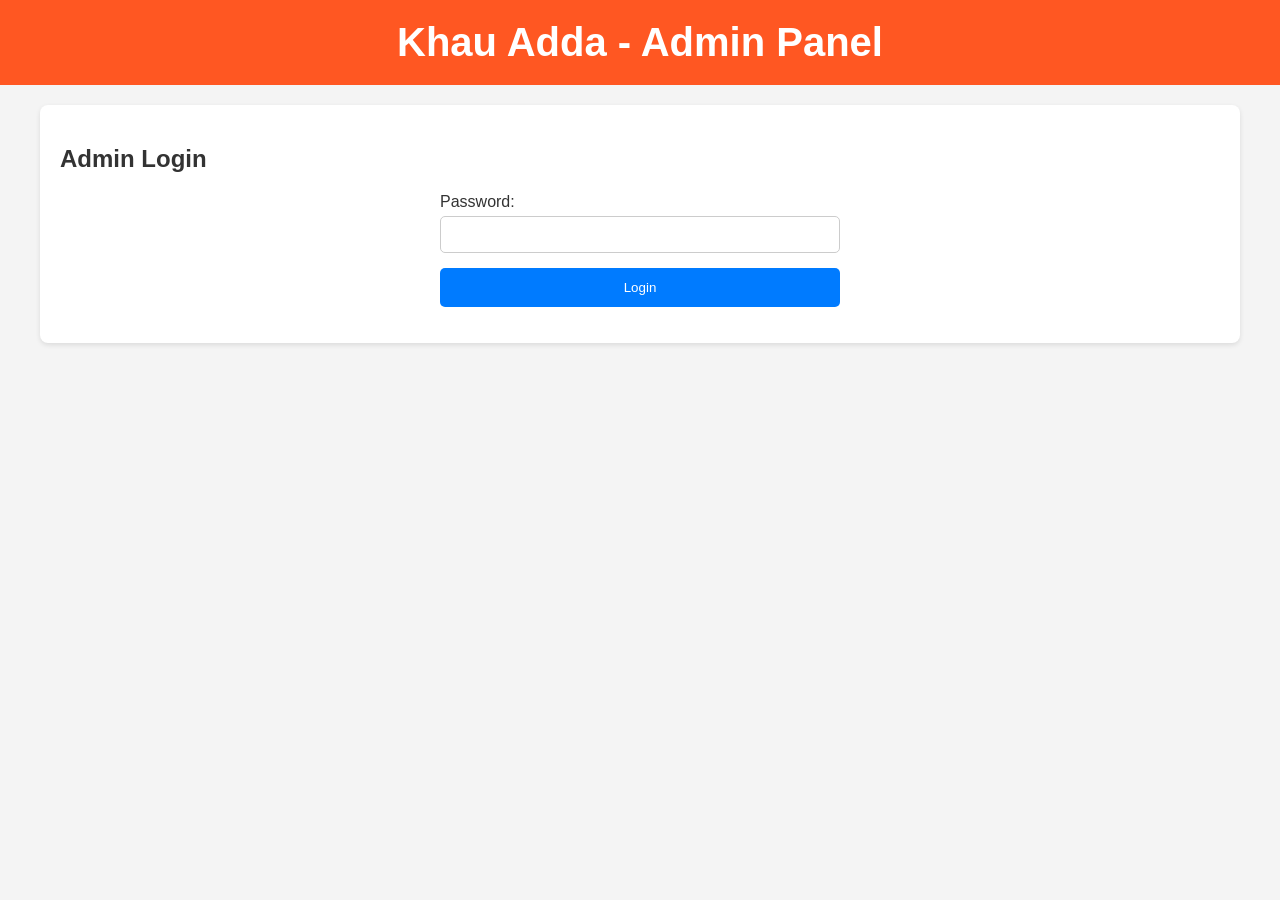
<file: admin.html>
<!DOCTYPE html>
<html lang="en">
<head>
    <meta charset="UTF-8">
    <meta name="viewport" content="width=device-width, initial-scale=1.0">
    <title>Admin - Khau Adda Orders</title>
    <link rel="stylesheet" href="style.css">
</head>
<body>
    <header>
        <h1>Khau Adda - Admin Panel</h1>
    </header>

    <main class="container">
        <div id="admin-login" class="admin-container">
            <h2>Admin Login</h2>
            <form id="login-form">
                <label for="password">Password:</label>
                <input type="password" id="password" required>
                <button type="submit">Login</button>
                <p id="login-error" class="error-msg"></p>
            </form>
        </div>

        <div id="admin-dashboard" class="admin-container" style="display: none;">
            <h2>Incoming Orders</h2>
            <table id="orders-table">
                <thead>
                    <tr>
                        <th>Order ID</th>
                        <th>Customer Details</th>
                        <th>Items</th>
                        <th>Total</th>
                        <th>Status</th>
                        <th>Action</th>
                    </tr>
                </thead>
                <tbody id="orders-tbody">
                    <!-- Orders will be loaded here -->
                </tbody>
            </table>
        </div>
    </main>

    <script src="admin.js"></script>
</body>
</html>
</file>
<file: style.css>
/* General Styling */
body {
    font-family: Arial, sans-serif;
    margin: 0;
    background-color: #f4f4f4;
    color: #333;
}

.container {
    display: flex;
    flex-wrap: wrap;
    max-width: 1200px;
    margin: 20px auto;
    padding: 0 15px;
    gap: 20px;
}

/* Header Styling */
header {
    background-color: #ff5722; /* A vibrant food color */
    color: white;
    text-align: center;
    padding: 20px;
    position: relative;
}

header h1 {
    margin: 0;
    font-size: 2.5em;
}

.admin-link {
    position: absolute;
    top: 10px;
    right: 15px;
    color: white;
    text-decoration: none;
    font-size: 0.9em;
    padding: 5px 10px;
    border: 1px solid white;
    border-radius: 5px;
    transition: background-color 0.2s;
}

.admin-link:hover {
    background-color: rgba(255,255,255,0.2);
}

/* Menu Section Styling */
#menu {
    flex: 3;
    min-width: 300px;
}

#menu h2, #cart h2 {
    color: #ff5722;
    border-bottom: 2px solid #eee;
    padding-bottom: 10px;
}

.menu-items {
    display: grid;
    grid-template-columns: repeat(auto-fit, minmax(250px, 1fr));
    gap: 20px;
}

.item {
    background-color: white;
    border: 1px solid #ddd;
    border-radius: 8px;
    box-shadow: 0 2px 5px rgba(0,0,0,0.1);
    display: flex;
    flex-direction: column;
    overflow: hidden;
    transition: transform 0.2s;
}

.item:hover {
    transform: scale(1.03);
}

.item img {
    width: 100%;
    height: 150px;
    object-fit: cover;
}

.item h3, .item p {
    padding: 0 15px;
}

.item p {
    font-size: 0.9em;
    color: #666;
    flex-grow: 1;
}

.item-footer {
    display: flex;
    justify-content: space-between;
    align-items: center;
    padding: 15px;
    border-top: 1px solid #eee;
}

.price {
    font-weight: bold;
    font-size: 1.2em;
    color: #333;
}

.add-to-cart {
    background-color: #28a745;
    color: white;
    border: none;
    padding: 10px 15px;
    border-radius: 5px;
    cursor: pointer;
    transition: background-color 0.2s;
}

.add-to-cart:hover {
    background-color: #218838;
}

/* Cart Section Styling */
#cart {
    flex: 1;
    background-color: white;
    padding: 20px;
    border-radius: 8px;
    box-shadow: 0 2px 5px rgba(0,0,0,0.1);
    align-self: flex-start;
    min-width: 280px;
}

#cart-items {
    list-style: none;
    padding: 0;
    margin: 0;
}

#cart-items li {
    display: flex;
    justify-content: space-between;
    padding: 10px 0;
    border-bottom: 1px solid #eee;
}

.cart-empty-msg {
    color: #888;
    text-align: center;
    padding: 20px 0 !important;
    border-bottom: none !important;
}

.cart-total {
    margin-top: 20px;
    font-size: 1.3em;
    text-align: right;
}

#place-order-btn {
    width: 100%;
    background-color: #007bff;
    color: white;
    border: none;
    padding: 15px;
    border-radius: 5px;
    cursor: pointer;
    font-size: 1.1em;
    margin-top: 20px;
}

/* Modal Styling */
.modal {
    display: none;
    position: fixed;
    z-index: 1000;
    left: 0;
    top: 0;
    width: 100%;
    height: 100%;
    overflow: auto;
    background-color: rgba(0,0,0,0.6);
}

.modal-content {
    background-color: #fefefe;
    margin: 10% auto;
    padding: 25px;
    border: 1px solid #888;
    width: 90%;
    max-width: 500px;
    border-radius: 8px;
    position: relative;
    box-shadow: 0 5px 15px rgba(0,0,0,0.3);
}

.close-btn {
    color: #aaa;
    float: right;
    font-size: 28px;
    font-weight: bold;
    line-height: 1;
    cursor: pointer;
}

/* Form Styling */
#address-form label {
    display: block;
    margin-top: 15px;
    font-weight: bold;
}

#address-form input,
#address-form textarea {
    width: 95%;
    padding: 12px;
    margin-top: 5px;
    border-radius: 5px;
    border: 1px solid #ccc;
    font-size: 1em;
}

#confirm-order-btn {
    width: 100%;
    background-color: #28a745;
    color: white;
    padding: 15px;
    margin-top: 25px;
    border: none;
    border-radius: 5px;
    cursor: pointer;
}

/* Order Status / Receipt Styling */
#order-status-content h2, #order-status-content h3 {
    text-align: center;
    color: #ff5722;
}
#order-status-details ul {
    list-style: none;
    padding: 0;
}
#order-status-details li {
    display: flex;
    justify-content: space-between;
    padding: 8px 0;
    border-bottom: 1px dashed #ccc;
}
.total-display {
    text-align:right; 
    font-size: 1.2em; 
    margin-top: 15px;
}
.status-note {
    text-align:center; 
    font-size: 0.9em; 
    color: #888;
}
#close-status-btn {
    width: 100%;
    background-color: #007bff;
    color: white;
    border: none;
    padding: 12px;
    border-radius: 5px;
    cursor: pointer;
    font-size: 1em;
    margin-top: 20px;
}

/* --- ADMIN PAGE STYLES --- */
.admin-container {
    width: 100%;
    background: #fff;
    padding: 20px;
    border-radius: 8px;
    box-shadow: 0 2px 5px rgba(0,0,0,0.1);
}

#login-form {
    max-width: 400px;
    margin: auto;
}
#login-form label {
    display: block;
    margin-bottom: 5px;
}
#login-form input {
    width: 100%;
    padding: 10px;
    margin-bottom: 15px;
    border-radius: 5px;
    border: 1px solid #ccc;
    box-sizing: border-box;
}
#login-form button {
    width: 100%;
    padding: 12px;
    background: #007bff;
    color: white;
    border: none;
    border-radius: 5px;
    cursor: pointer;
}
.error-msg {
    color: #dc3545;
    margin-top: 10px;
    text-align: center;
}

#orders-table {
    width: 100%;
    border-collapse: collapse;
    margin-top: 20px;
}
#orders-table th, #orders-table td {
    border: 1px solid #ddd;
    padding: 12px;
    text-align: left;
    vertical-align: top;
}
#orders-table th {
    background-color: #f2f2f2;
    color: #333;
}
#orders-table td {
    font-size: 0.9em;
}

/* Status Pill Styles */
.status {
    padding: 5px 10px;
    border-radius: 12px;
    color: white;
    font-weight: bold;
    font-size: 0.85em;
    text-transform: uppercase;
}
.status-pending { background-color: #ffc107; color: #333; }
.status-confirmed { background-color: #28a745; }
.status-declined { background-color: #dc3545; }

.action-buttons button {
    border: none;
    padding: 8px 12px;
    border-radius: 5px;
    color: white;
    cursor: pointer;
    margin-right: 5px;
}
.confirm-btn { background-color: #28a745; }
.decline-btn { background-color: #dc3545; }
</file>
